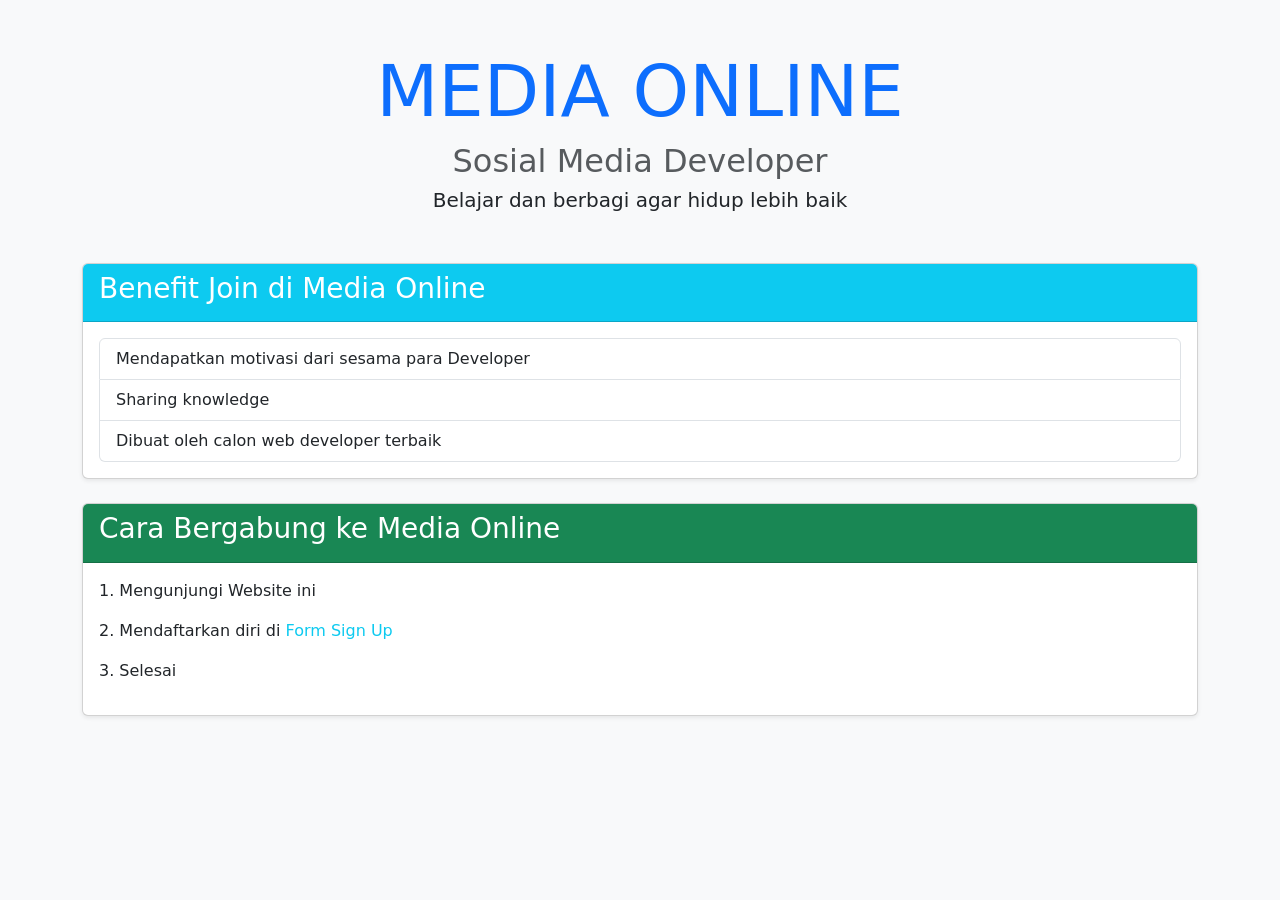
<file: index.html>
<!DOCTYPE html>
<html lang="en">

<head>
    <meta charset="UTF-8">
    <meta name="viewport" content="width=device-width, initial-scale=1.0">
    <title>ADRIAN - Media Online</title>
    <link href="https://cdn.jsdelivr.net/npm/bootstrap@5.3.3/dist/css/bootstrap.min.css" rel="stylesheet">
</head>

<body class="bg-light">

    <div class="container my-5">

        <div class="text-center mb-5">
            <h1 class="display-2 text-primary">MEDIA ONLINE</h1>
            <h2 class="text-muted mb-1">Sosial Media Developer</h2>
            <p class="lead mb-1">Belajar dan berbagi agar hidup lebih baik</p>
        </div>  

        <div class="card shadow-sm mb-4">
            <div class="card-header bg-info text-white">
                <h3>Benefit Join di Media Online</h3>
            </div>
            <div class="card-body">
                <ul class="list-group">
                    <li class="list-group-item">Mendapatkan motivasi dari sesama para Developer</li>
                    <li class="list-group-item">Sharing knowledge</li>
                    <li class="list-group-item">Dibuat oleh calon web developer terbaik</li>
                </ul>
            </div>
        </div>

        <div class="card shadow-sm">
            <div class="card-header bg-success text-white">
                <h3>Cara Bergabung ke Media Online</h3>
            </div>
            <div class="card-body">
                <p>1. Mengunjungi Website ini</p>
                <p>2. Mendaftarkan diri di <a href="form.html" class="text-decoration-none text-info ">Form Sign Up</a></p>
                <p>3. Selesai</p>
            </div>
        </div>

    </div>

    <script src="https://cdn.jsdelivr.net/npm/@popperjs/core@2.11.6/dist/umd/popper.min.js"></script>
    <script src="https://cdn.jsdelivr.net/npm/bootstrap@5.3.3/dist/js/bootstrap.min.js"></script>
</body>

</html>
</file>
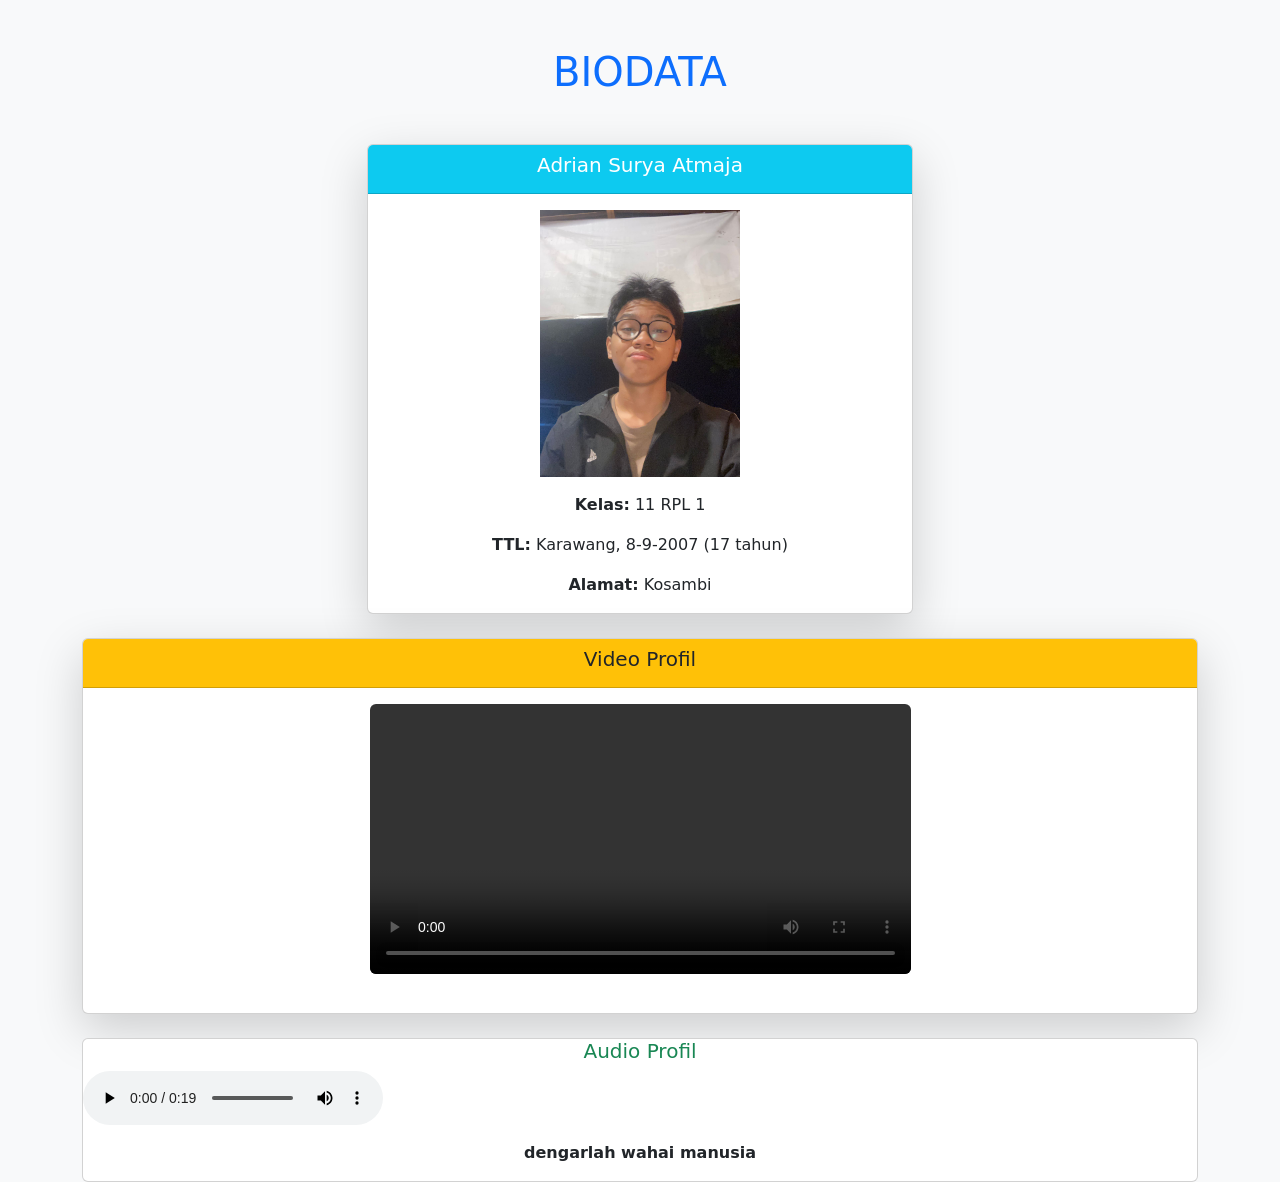
<file: biodata.html>
<!DOCTYPE html>
<html lang="id">
<head>
    <meta charset="UTF-8">
    <meta name="viewport" content="width=device-width, initial-scale=1.0">
    <title>BIODATA</title>
    <link href="https://cdn.jsdelivr.net/npm/bootstrap@5.3.0-alpha1/dist/css/bootstrap.min.css" rel="stylesheet">
</head>
<body class="bg-light">

    <div class="container mt-5">
       
        <h1 class="text-center text-primary mb-5">BIODATA</h1>

       <div class="row justify-content-center">
            <div class="col-md-6">
                <div class="card shadow-lg mb-4">
                    <div class="card-header bg-info text-white text-center">
                        <h5 class="card-title">Adrian Surya Atmaja</h5>
                    </div>
                    <div class="card-body text-center">
                        <img src="fotosiri3.jpg" class="img-fluid mb-3" alt="Foto Profil" width="200">
                        <p class="card-text"><strong>Kelas:</strong> 11 RPL 1</p>
                        <p class="card-text"><strong>TTL:</strong> Karawang, 8-9-2007 (17 tahun)</p>
                        <p class="card-text"><strong>Alamat:</strong> Kosambi</p>
                    </div>
                </div>
            </div>

    
            <div class="justify-content-left">
                <div class="card shadow-lg">
                    <div class="card-header bg-warning text-dark text-center">
                        <h5 class="card-title">Video Profil</h5>
                    </div>
                    <div class="card-body text-center">
                        <video src="video random.mp4" type="video/mp4" class="img-fluid rounded mb-3" width="50%" controls></video>
                    </div>
                </div>
            </div>
        </div>

     
        <div class="card text-center mt-4">
            <h5 class="text-success">Audio Profil</h5>
            <audio controls class="mb-3">
                <source src="insaflah.mp3" type="audio/mpeg">
            </audio>
            <p><strong>dengarlah wahai manusia</strong></p>
        </div>
    </div>

    <script src="https://cdn.jsdelivr.net/npm/@popperjs/core@2.11.6/dist/umd/popper.min.js"></script>
    <script src="https://cdn.jsdelivr.net/npm/bootstrap@5.3.0-alpha1/dist/js/bootstrap.min.js"></script>
</body>
</html>
</file>
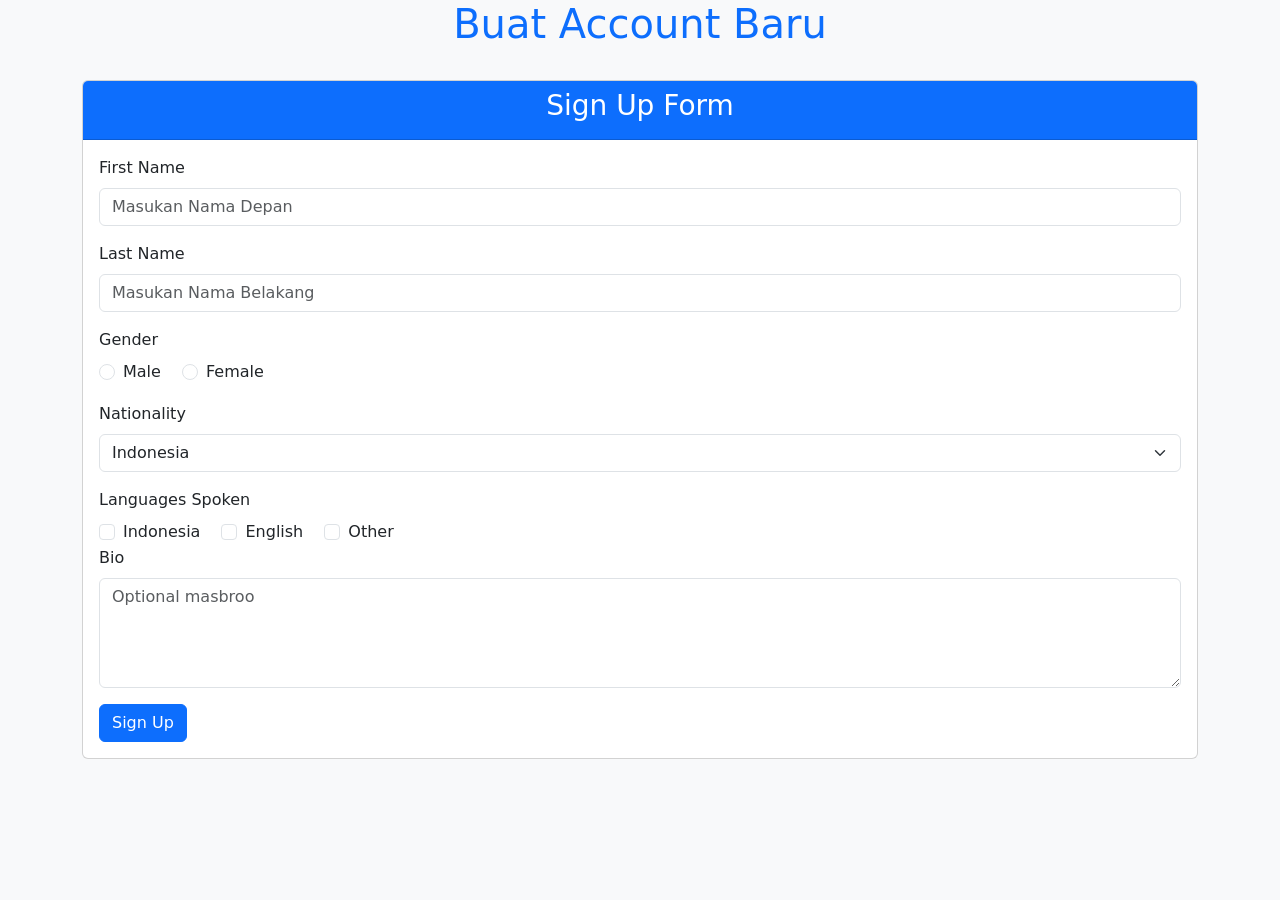
<file: form.html>
<!DOCTYPE html>
<html lang="en">

<head>
    <meta charset="UTF-8">
    <meta name="viewport" content="width=device-width, initial-scale=1.0">
    <title>Sign Up Form</title>
    <link href="https://cdn.jsdelivr.net/npm/bootstrap@5.3.3/dist/css/bootstrap.min.css" rel="stylesheet">
</head>

<body class="bg-light">

    <div class="container">
        <div class="card-header text-primary text-center">
            <h1>Buat Account Baru</h1>
        </div><br>
        <div class="card">
            <div class="card-header bg-primary text-white text-center">
                <h3>Sign Up Form</h3>
            </div>
            <div class="card-body">
                <form>
                    <div class="mb-3">
                        <label for="firstName" class="form-label">First Name</label>
                        <input type="text" class="form-control" id="firstName" placeholder="Masukan Nama Depan" required>
                    </div>

                    
                    <div class="mb-3">
                        <label for="lastName" class="form-label">Last Name</label>
                        <input type="text" class="form-control" id="lastName" placeholder="Masukan Nama Belakang" required>
                    </div>

                    <div class="mb-3">
                        <label class="form-label">Gender</label><br>
                        <div class="form-check form-check-inline">
                            <input class="form-check-input" type="radio" name="gender" id="genderMale" value="Male">
                            <label class="form-check-label" for="genderMale">Male</label>
                        </div>
                        <div class="form-check form-check-inline">
                            <input class="form-check-input" type="radio" name="gender" id="genderFemale" value="Female">
                            <label class="form-check-label" for="genderFemale">Female</label>
                        </div>
                    </div>

                    <div class="mb-3">
                        <label for="nationality" class="form-label">Nationality</label>
                        <select class="form-select" id="nationality" required>
                            <option value="indonesia">Indonesia</option>
                            <option value="malaysia">Malaysia</option>
                            <option value="singapore">Singapore</option>
                            <option value="other">Other</option>
                        </select>
                    </div>

                
                    <div>
                        <label class="form-label">Languages Spoken</label><br>
                        <div class="form-check form-check-inline">
                            <input class="form-check-input" type="checkbox" value="indonesia" id="languageIndo">
                            <label class="form-check-label" for="languageIndo">Indonesia</label>
                        </div>
                        <div class="form-check form-check-inline">
                            <input class="form-check-input" type="checkbox" value="english" id="languageEng">
                            <label class="form-check-label" for="languageEng">English</label>
                        </div>
                        <div class="form-check form-check-inline">
                            <input class="form-check-input" type="checkbox" value="other" id="languageOther">
                            <label class="form-check-label" for="languageOther">Other</label>
                        </div>
                    </div>

                    <div class="mb-3">
                        <label for="bio" class="form-label">Bio</label>
                        <textarea class="form-control" id="bio" rows="4" placeholder="Optional masbroo"></textarea>
                    </div>

                    <div>
                        <a href="welcome.html">
                            <button type="button" class="btn btn-primary">Sign Up</button>
                        </a>
                    </div>
                </form>
            </div>
        </div>
    </div>

    <script src="https://cdn.jsdelivr.net/npm/@popperjs/core@2.11.6/dist/umd/popper.min.js"></script>
    <script src="https://cdn.jsdelivr.net/npm/bootstrap@5.3.3/dist/js/bootstrap.min.js"></script>
</body>

</html>
</file>
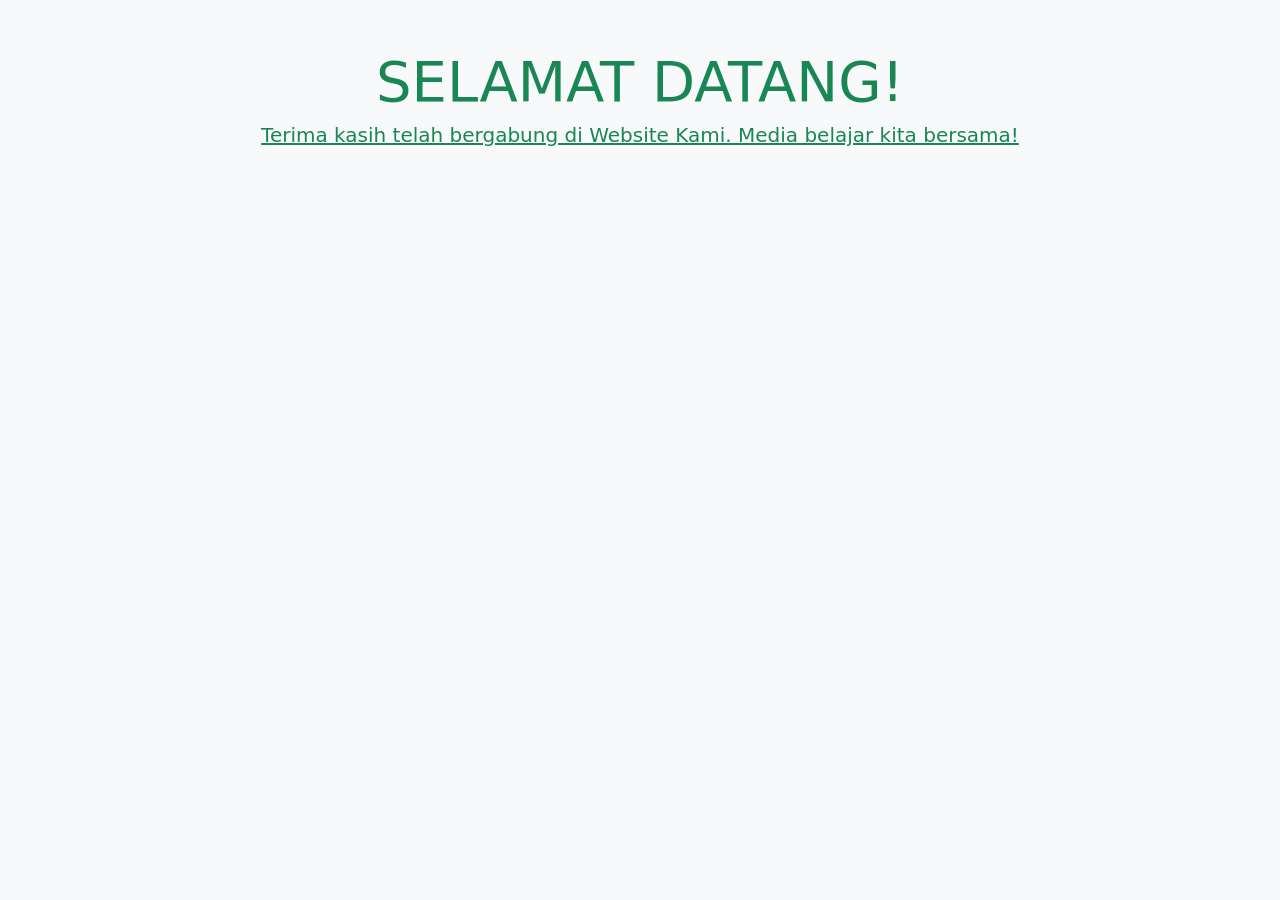
<file: welcome.html>
<!DOCTYPE html>
<html lang="en">

<head>
  <meta charset="UTF-8">
  <meta name="viewport" content="width=device-width, initial-scale=1.0">
  <title>Selamat Datang</title>
  <link href="https://cdn.jsdelivr.net/npm/bootstrap@5.3.3/dist/css/bootstrap.min.css" rel="stylesheet">
</head>

<body class="bg-light">

  <div class="container mt-5 justify-content-center align-items-center">
    <div class="text-center">
      <h1 class="display-4 text-success mb-2">SELAMAT DATANG!</h1>

      <h5 class="text-success text-decoration-underline">Terima kasih telah bergabung di Website Kami. Media belajar kita bersama!</h5>
    </div>
  </div>

  <script src="https://cdn.jsdelivr.net/npm/@popperjs/core@2.11.6/dist/umd/popper.min.js"></script>
  <script src="https://cdn.jsdelivr.net/npm/bootstrap@5.3.3/dist/js/bootstrap.min.js"></script>
</body>

</html>
</file>
